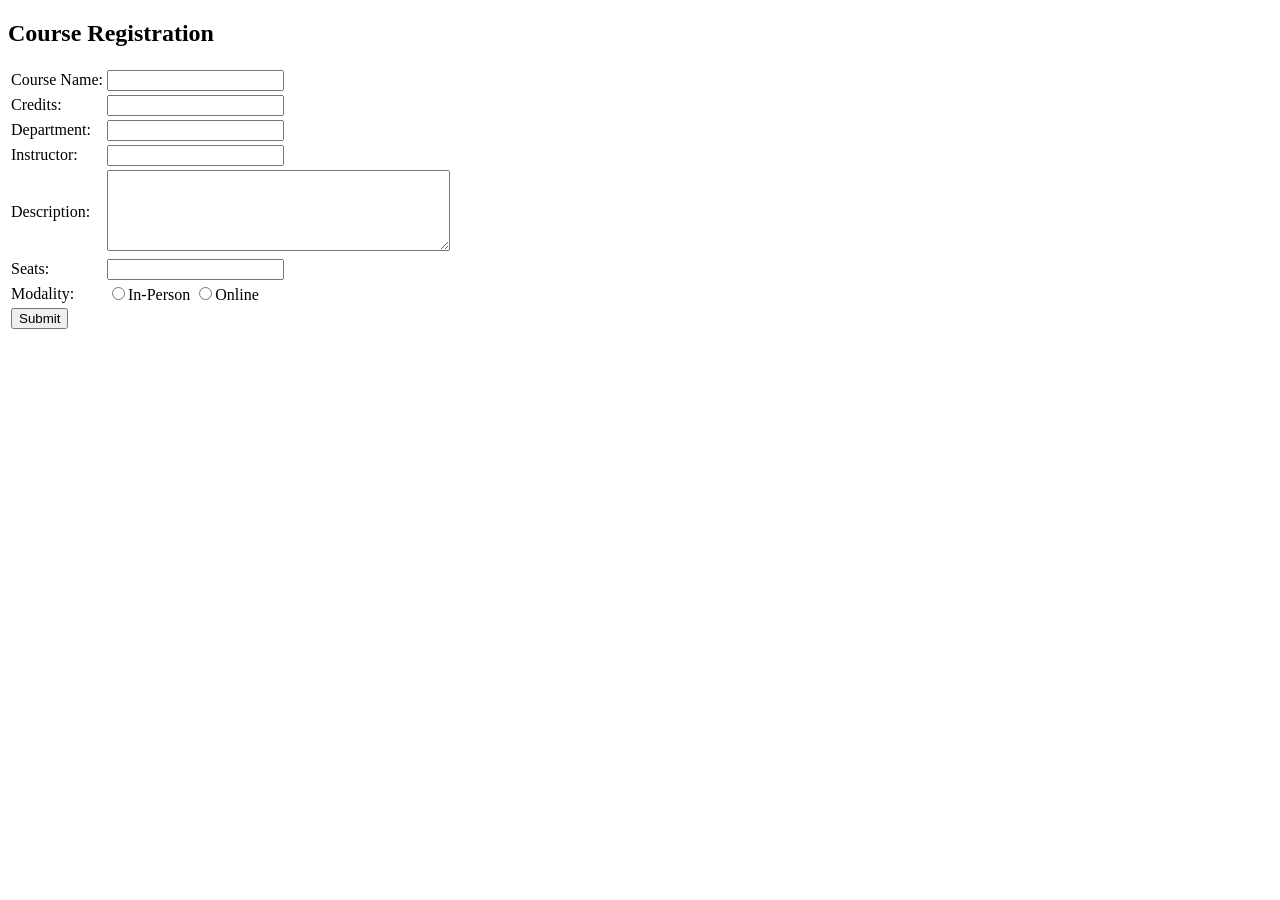
<file: course.html>
<!DOCTYPE html>
<html>
    <head>
        <title>Course Registration</title>
        <script>
         function updateCourseID() {
             var department = document.getElementById("dept").value;

             if (department === "drawing") {
                 document.getElementById("cid").value = "100";
             } else if (department === "painting") {
                 document.getElementById("cid").value = "200";
             } else if (department === "calligraphy") {
                 document.getElementById("cid").value = "300";
             } else if (department === "photography") {
                 document.getElementById("cid").value = "400";
             } else if (department === "graphic_design") {
                 document.getElementById("cid").value = "500";
             }
         }
     </script>
    </head>
    <body>
        <h2>Course Registration</h2>
        <form method="POST" action="course.php">
            <table>
                <tr>
                   <td>Course Name:</td>
                   <td><input type = "text" name = "cname"></td>
                </tr>
                
                <tr>
                  <td>Credits:</td>
                  <td><input type = "text" name = "credit"></td>
                </tr>

                <tr>
                   <td>Department:</td>
                   <td><input type = "text" name = "dept"></td>
                </tr>
                
                <tr>
                    <td>Instructor:</td>
                    <td><input type = "text" name = "instructor"></td>
                </tr>
    
                <tr>
                   <td>Description:</td>
                   <td><textarea name = "description" rows = "5" cols = "40"></textarea></td>
                </tr>
                <tr>
                    <td>Seats:</td>
                    <td><input type = "text" name = "seats"></td>
                </tr>
                <tr>
                   <td>Modality:</td>
                   <td>
                      <input type = "radio" name = "modality" value = "in-person">In-Person
                      <input type = "radio" name = "modality" value = "online">Online
                   </td>
                </tr>
    
                
                
                <tr>
                   <td>
                      <input type = "submit" name = "submit" value = "Submit"> 
                   </td>
                </tr>
             </table>
        </form>
    </body>


<!--https://www.tutorialspoint.com/php/php_form_introduction.htm-->
</file>
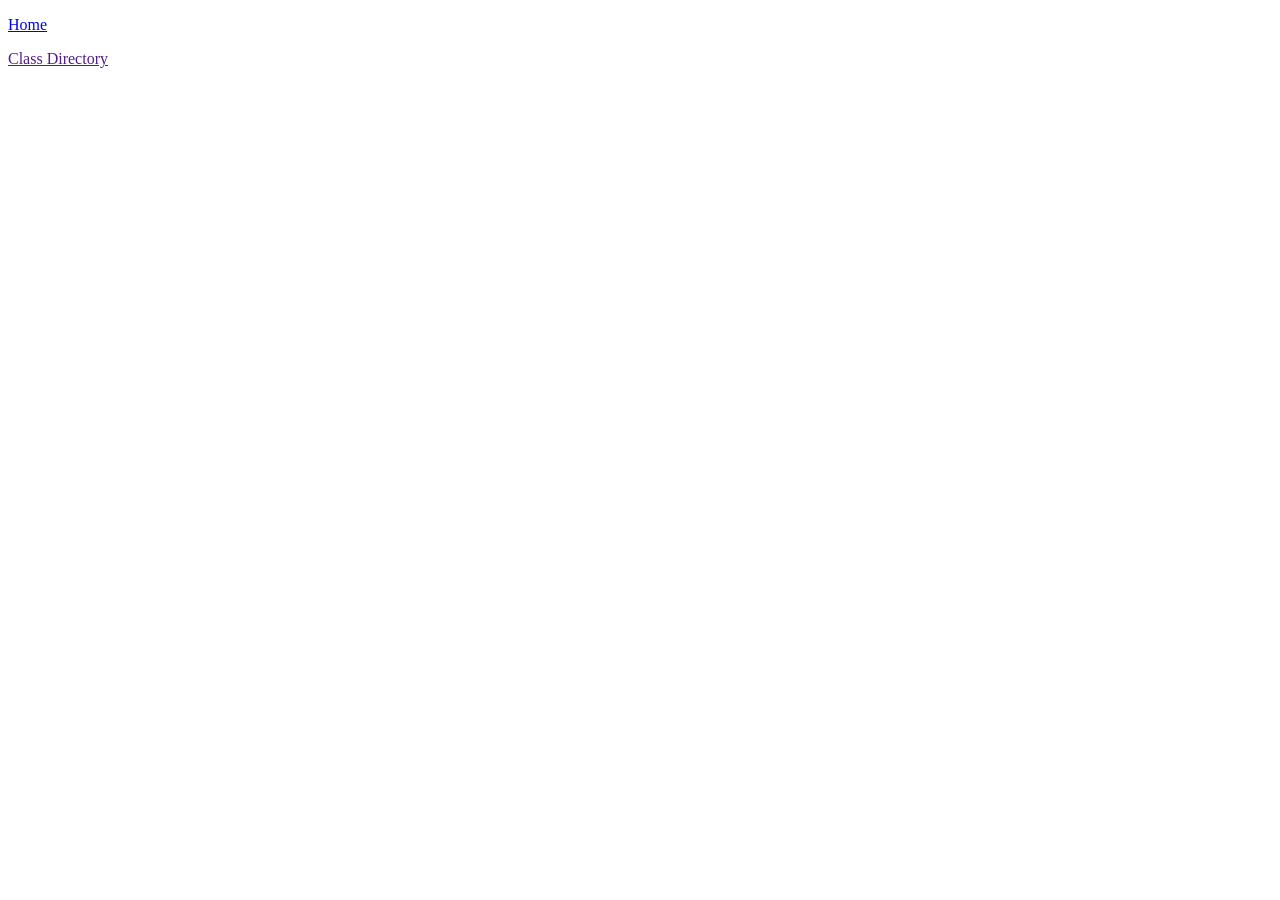
<file: directory.html>
<!DOCTYPE html>
<html>
    <head>
        <meta charset="utd-8">
        <title>Directory</title>
    </head>
    <body>
        <div class = "form">
            <p><a href = "index.php">Home</a></p>
            <p><a href = "">Class Directory</a></p>
            <p><a href = ""></a></p>
        </div>
    </body>
</html>
</file>
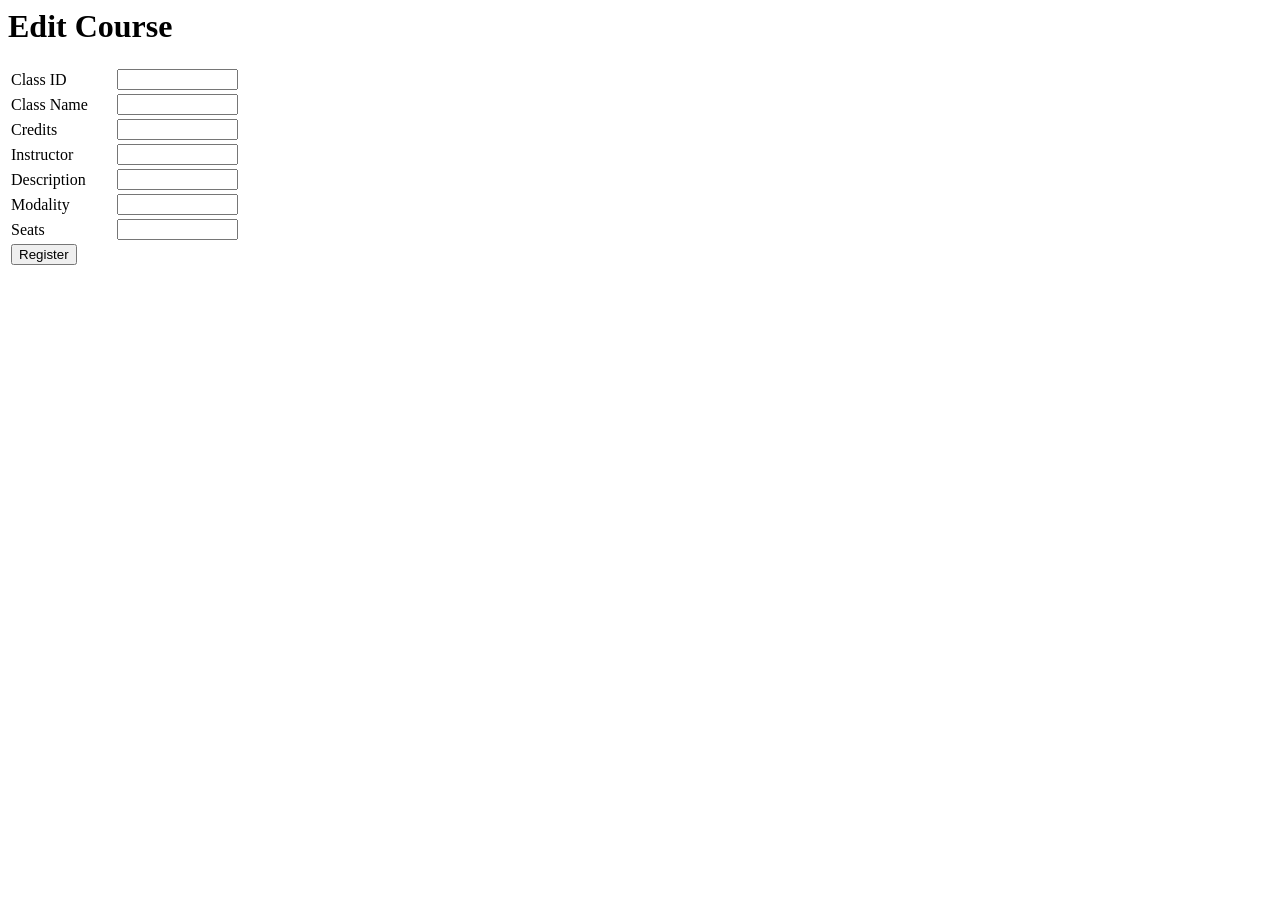
<file: editcourse.html>
<html>
<head><meta charset="us-ascii">
	<title>Brush and Canavas Art Classes</title>
</head>
<body>
<h1>Edit Course&nbsp;</h1>

<form action="editcourse.php" method="post">
<table border="0" height="182" width="273">
	<tbody>
		<tr>
			<td>Class ID</td>
			<td><input maxlength="13" name="cid" size="13" type="text" /></td>
		</tr>
        <tr>
            <td>Class Name</td>
            <td><input maxlength="30" name="cname" size="13" type="text" /></td>
        </tr>
		<tr>
			<td>Credits</td>
			<td><input maxlength="13" name="instructor" size="13" type="text" /></td>
		</tr>
		<tr>
			<td>Instructor</td>
			<td><input maxlength="30" name="cname" size="13" type="text" /></td>
		</tr>
		<tr>
			<td>Description</td>
			<td><input maxlength="180" name="description" size="13" type="text" /></td>
		</tr>
        <tr>
			<td>Modality</td>
			<td><input maxlength="10" name="description" size="13" type="text" /></td>
		</tr>
		<tr>
			<td>Seats</td>
			<td><input maxlength="13" name="seat" size="13" type="text" /></td>
		</tr>
		<tr>
			<td colspan="2"><input type="submit" value="Register" /></td>
		</tr>
	</tbody>
</table>
</form>
</body>
</html>
</file>
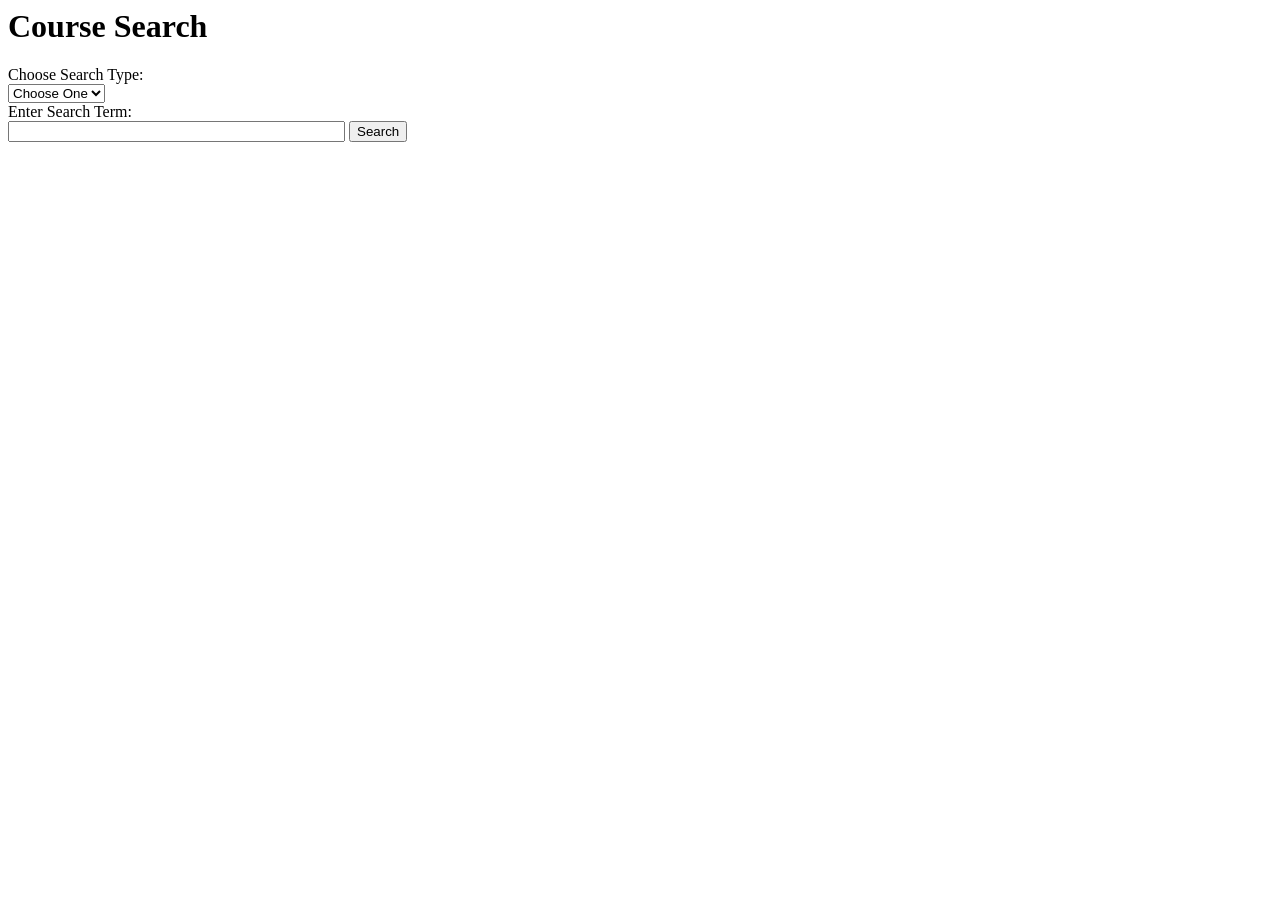
<file: search.html>
<html>
    <head><meta charset="us-ascii">
        <title>Course Search</title>
    </head>
    <body>
        <h1>Course Search</h1>

        <form action="result.php" method="post">Choose Search Type:<br />
            <select name="searchtype"><option value ="">Choose One</option>
            <option value="cname">Class Name</option>
            <option value="dept">Department</option>
            <option value="instructor">Instructor</option>
            <option value="modality">Modality</option></select><br />

            Enter Search Term:<br />
            <input name="searchterm" size="40" type="text" />
            <input name="submit" type="submit" value="Search" />
        </form>
    </body>
</html>
</file>
